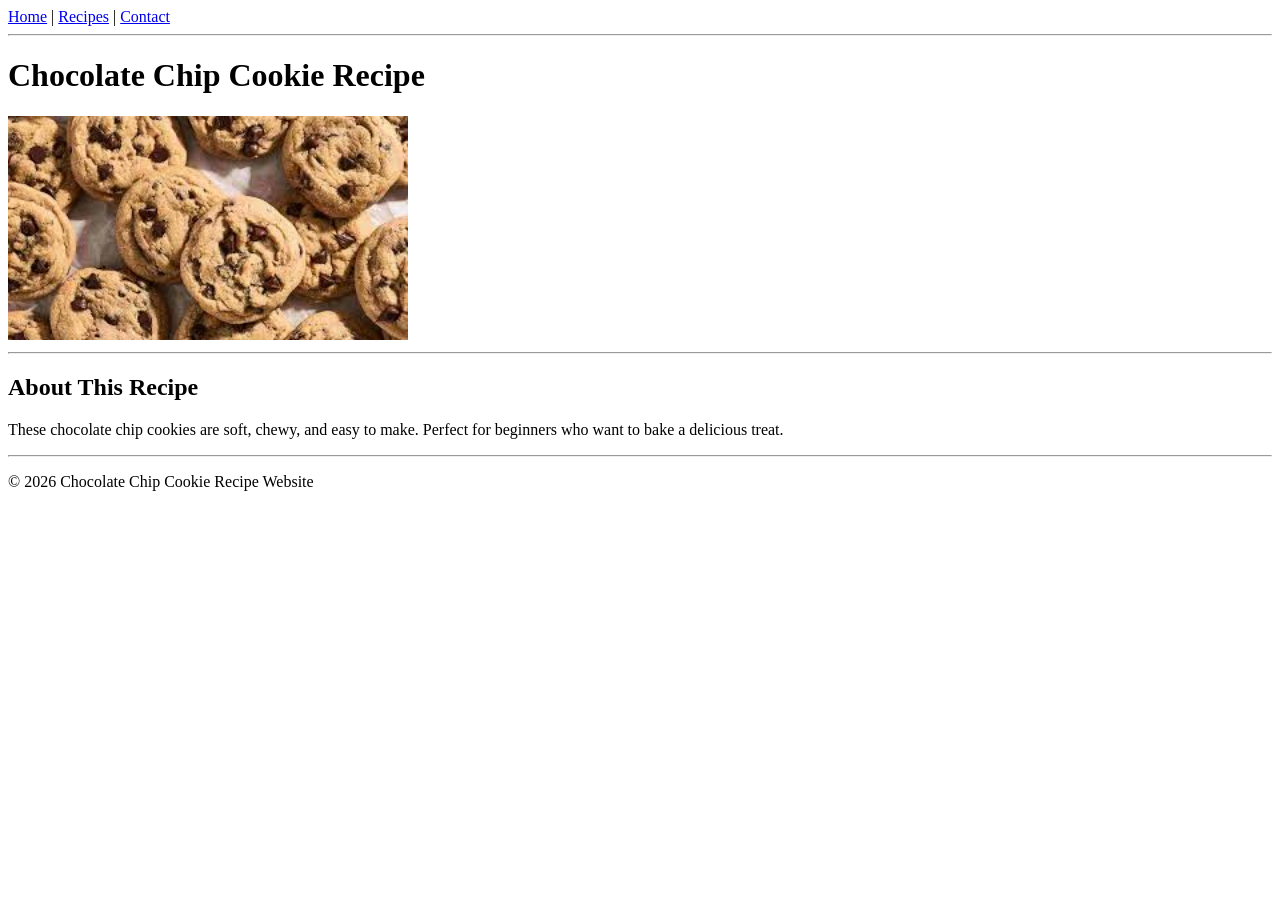
<file: assignment/index.html>
<!DOCTYPE html>
<html lang="en">

<head>
    <meta charset="UTF-8">
    <meta name="viewport" content="width=device-width, initial-scale=1.0">
    <title>HomePage</title>
</head>

<body>
    <!-- Navigation -->
    <nav>
        <a href="/assignment/index.html">Home</a> |
        <a href="/assignment/recipes.html">Recipes</a> |
        <a href="/assignment/contact.html">Contact</a>
    </nav>

    <hr>

    <!-- Main Heading -->
    <h1>Chocolate Chip Cookie Recipe</h1>

    <!-- Recipe Image -->
    <img src="cookies.jpg" alt="Chocolate Chip Cookies" width="400">
    <hr>
    <!-- Description -->
    <h2>About This Recipe</h2>
    <p>
        These chocolate chip cookies are soft, chewy, and easy to make.
        Perfect for beginners who want to bake a delicious treat.
    </p>
    <hr>

    <!-- Footer -->
    <footer>
        <p>&copy; 2026 Chocolate Chip Cookie Recipe Website</p>
    </footer>
</body>

</html>
</file>
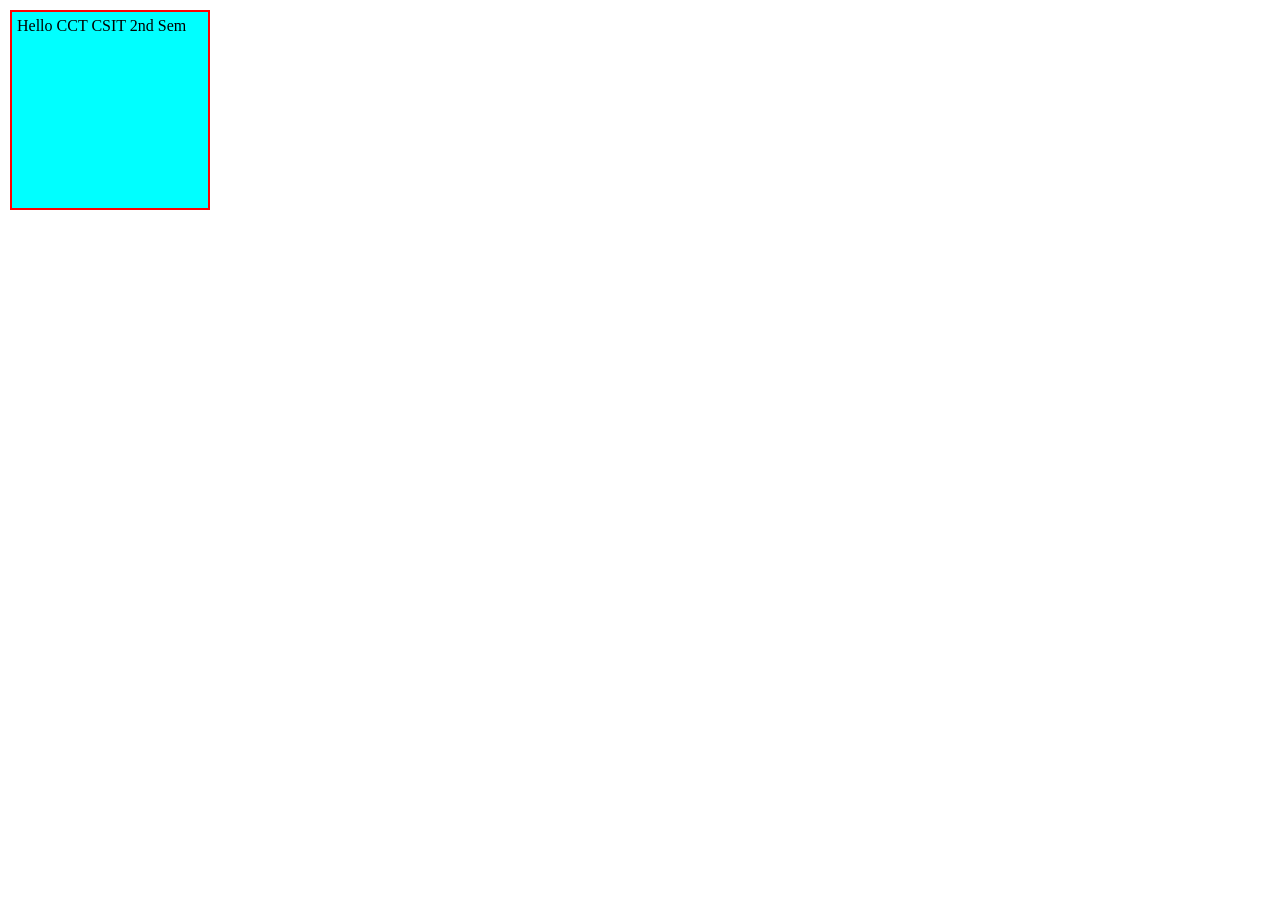
<file: boxmodel.html>
<!DOCTYPE html>
<html lang="en">

<head>
    <meta charset="UTF-8">
    <meta name="viewport" content="width=device-width, initial-scale=1.0">
    <title>CSS Box Model</title>
    <style>
        * {
            margin: 0;
            padding: 0;
            box-sizing: border-box;
        }

        .box {
            height: 200px;
            width: 200px;
            background-color: aqua;
            margin: 10px;
            padding: 5px;
            border: 2px solid red;
        }

        .box:hover {
            background-color: red;
            border: 1px solid aqua;
            cursor: pointer;
            transition: 0.3s ease-in-out;
        }
    </style>
</head>

<body>
    <div class="box">
        Hello CCT CSIT 2nd Sem
    </div>
</body>

</html>
</file>
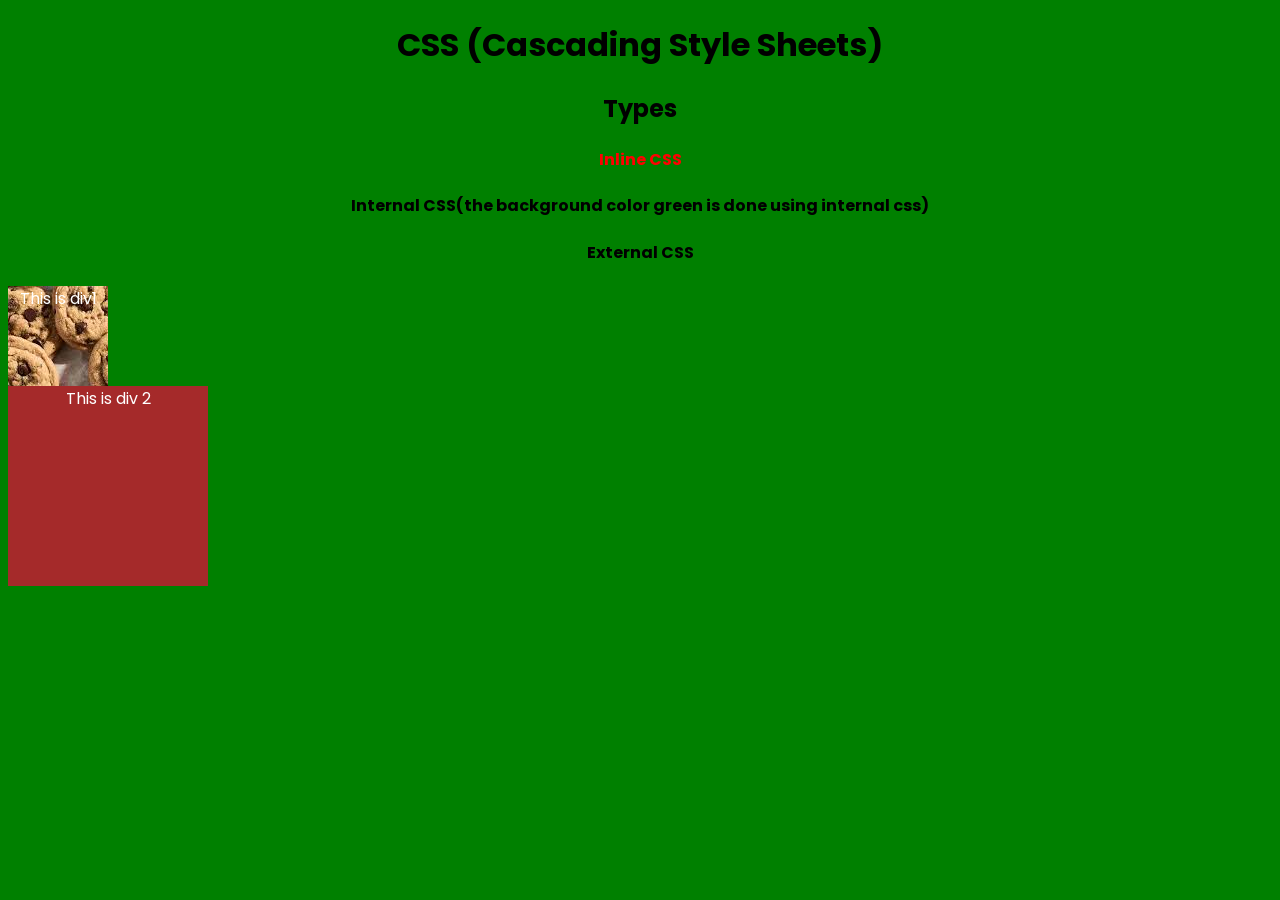
<file: example.html>
<!DOCTYPE html>
<html lang="en">
<head>
    <meta charset="UTF-8">
    <meta name="viewport" content="width=device-width, initial-scale=1.0">
    <title>CSS and Its Types</title>
    <link rel="stylesheet" href="style.css">
    <style>
        body{
            background-color: green;
        }
    </style>
</head>
<body>
    <h1>CSS (Cascading Style Sheets)</h1>
    <h2>Types</h2>

    <h4 style="color: red;">Inline CSS</h4>
    <h4>Internal CSS(the background color green is done using internal css)</h4>
    <h4>External CSS</h4>

    <div class="div1">This is div1 </div>

    <div id="div2">This is div 2</div>
</body>
</html>
</file>
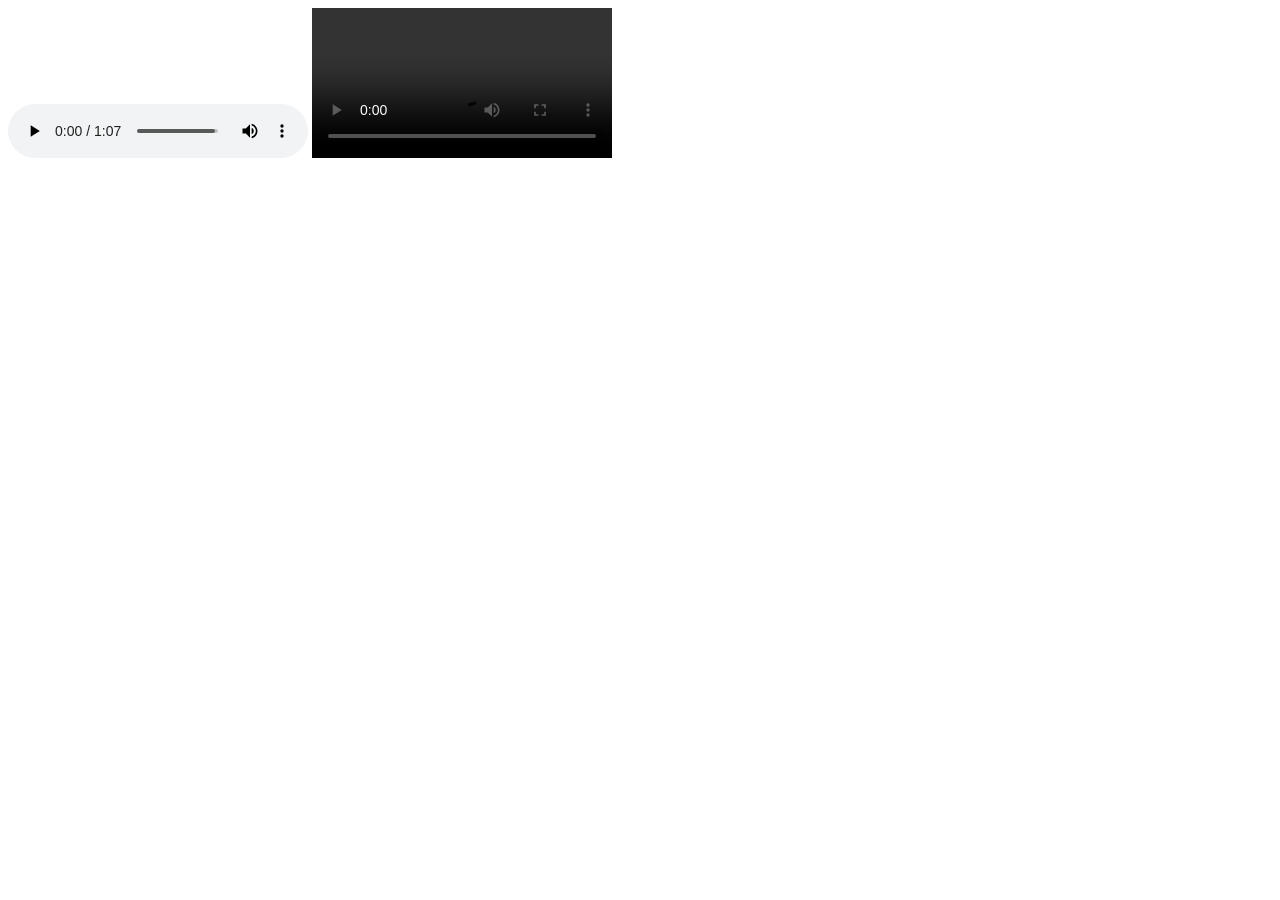
<file: firstpage.html>
<!DOCTYPE html>
<html lang="en">
<head>
    <meta charset="UTF-8">
    <meta name="viewport" content="width=device-width, initial-scale=1.0">
    <title>First Page</title>
</head>
<body>
      <audio src="/assets/national anthem.mp3" controls></audio> 
      
      <video src="/assets/scenery video.wmv" controls></video>
</body>
</html>
</file>
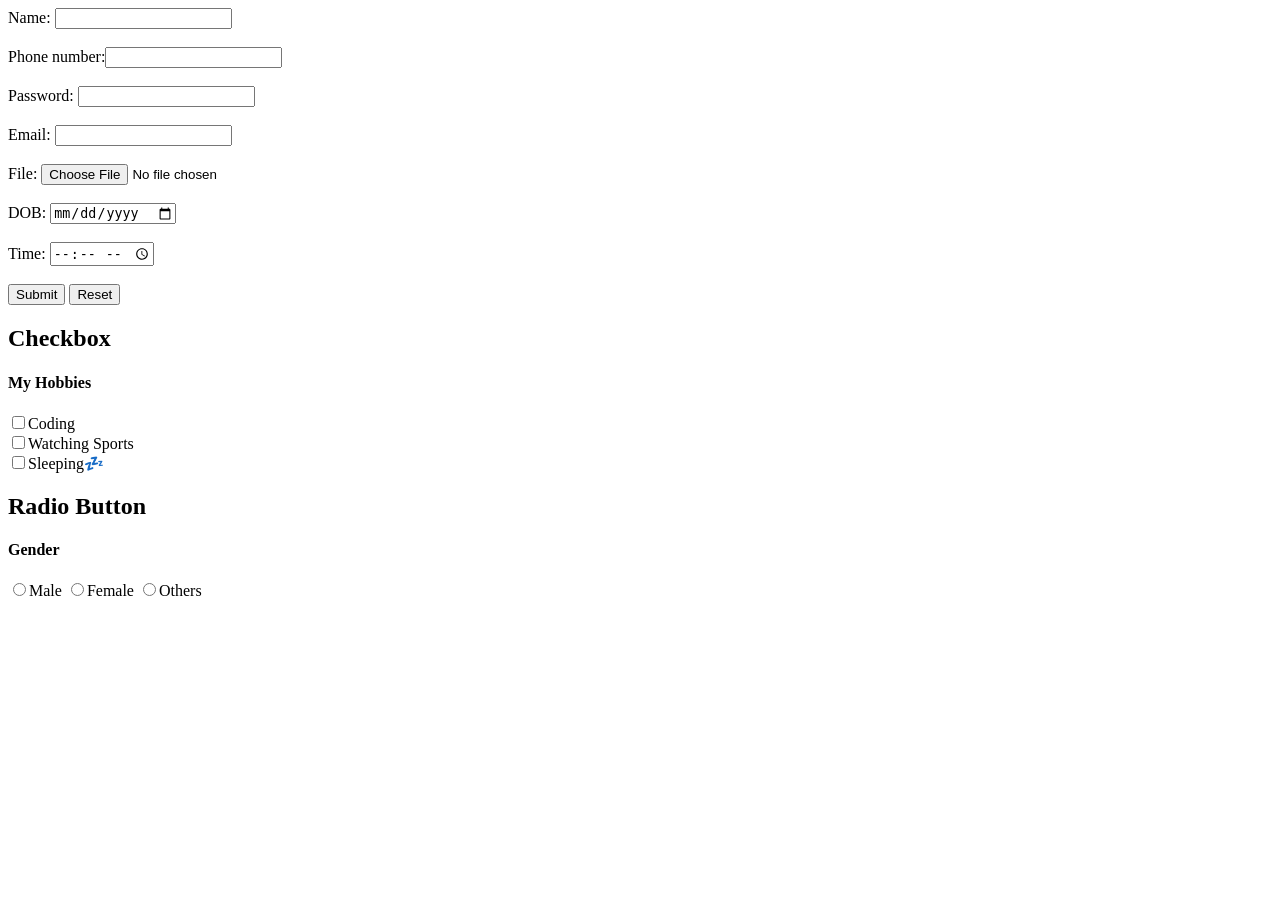
<file: forms.html>
<!DOCTYPE html>
<html lang="en">
<head>
    <meta charset="UTF-8">
    <meta name="viewport" content="width=device-width, initial-scale=1.0">
    <title>HTML Forms</title>
</head>
<body>
    <form>
        <label>Name: </label><input type="text"><br><br>
        Phone number:<input type="number"><br><br>
        Password: <input type="password"><br><br>
        Email: <input type="email"><br><br>
        File: <input type="file"><br><br>
        DOB: <input type="date"><br><br>
        Time: <input type="time"><br><br>

        <!-- 1st Method -->
        <input type="submit">
        <input type="reset">

        <!-- 2nd Method -->
         <!-- <button type="submit">Hello</button> -->

         <h2>Checkbox</h2>
         <h4>My Hobbies</h4>
         <input type="checkbox"><label>Coding</label><br>
         <input type="checkbox"><label>Watching Sports</label><br>
         <input type="checkbox"><label>Sleeping💤</label><br>

         <h2>Radio Button</h2>
         <h4>Gender</h4>
         <input type="radio" name="gender">Male
         <input type="radio" name="gender">Female
         <input type="radio" name="gender">Others
    </form>
</body>
</html>
</file>
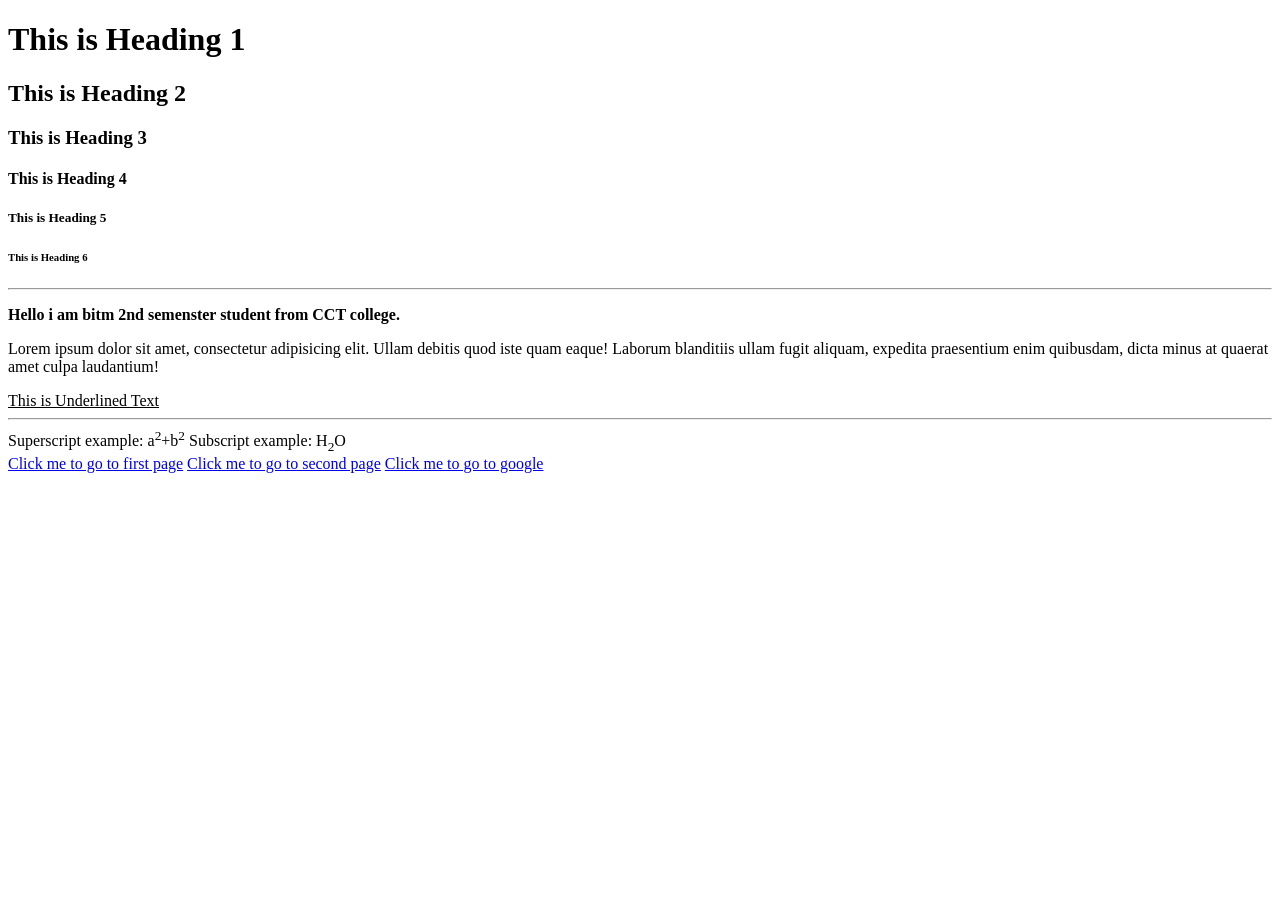
<file: introduction.html>
<!DOCTYPE html>
<html lang="en">

<head>
    <meta charset="UTF-8">
    <meta name="viewport" content="width=device-width, initial-scale=1.0">
    <title>Anush</title>
</head>

<body>
    <h1>This is Heading 1</h1>
    <h2>This is Heading 2</h2>
    <h3>This is Heading 3</h3>
    <h4>This is Heading 4</h4>
    <h5>This is Heading 5</h5>
    <h6>This is Heading 6</h6><hr>

    <b>
        <p>Hello i am bitm 2nd semenster student from CCT college.</p>
    </b>
    <p>Lorem ipsum dolor sit amet, consectetur adipisicing elit. Ullam debitis quod iste quam eaque! Laborum blanditiis
        ullam fugit aliquam, expedita praesentium enim quibusdam, dicta minus at quaerat amet culpa laudantium!</p>
    <u>This is Underlined Text</u><hr>

    Superscript example: a<sup>2</sup>+b<sup>2</sup>
    Subscript example: H<sub>2</sub>O<br>

    <a href="/firstpage.html">Click me to go to first page</a>
    <a href="/secondpage.html">Click me to go to second page</a>

    <a href="https://www.google.com/">Click me to go to google</a>
</body>

</html>
</file>
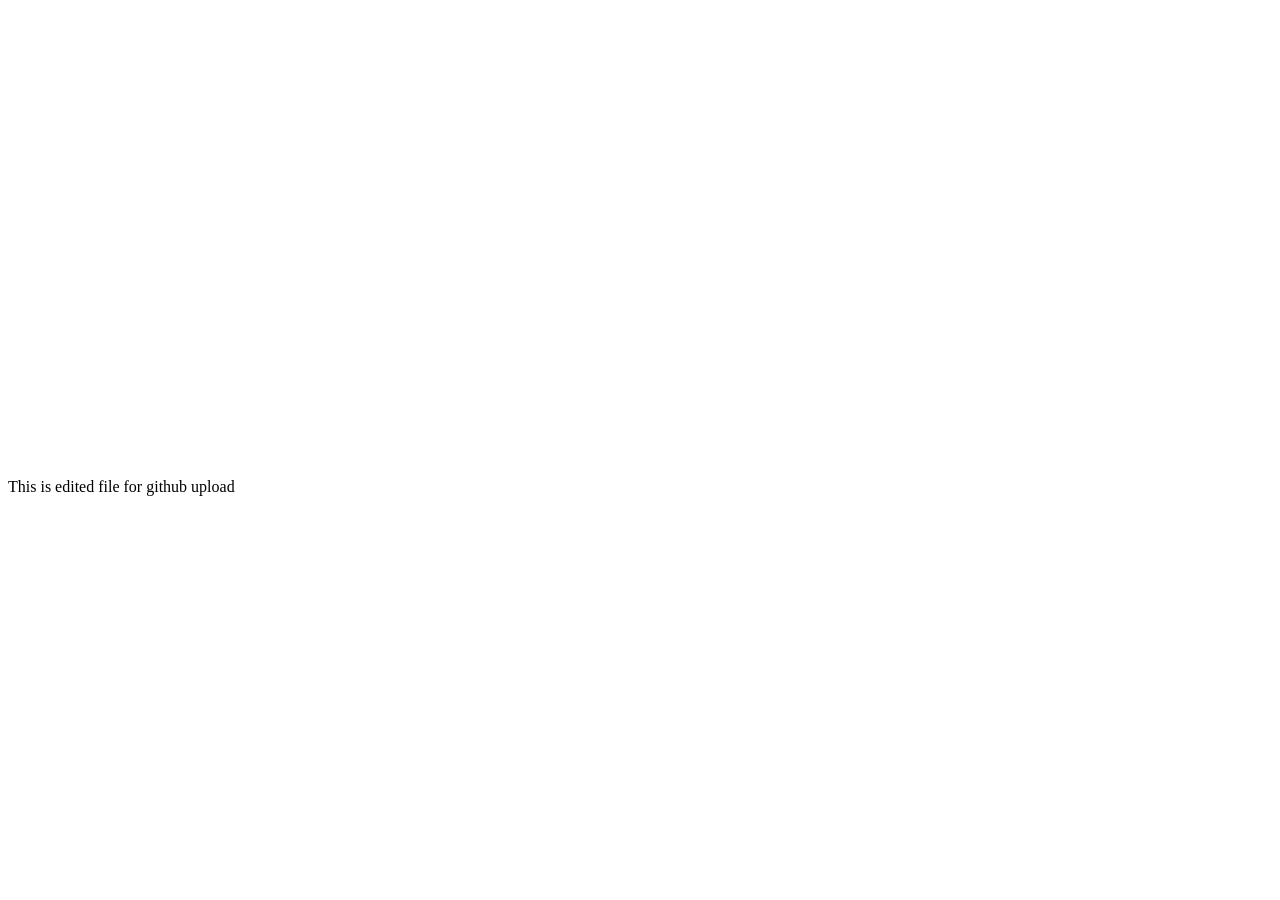
<file: secondpage.html>
<!DOCTYPE html>
<html lang="en">
<head>
    <meta charset="UTF-8">
    <meta name="viewport" content="width=device-width, initial-scale=1.0">
    <title>Second page</title>
</head>
<body>
    <iframe src="https://www.google.com/maps/embed?pb=!1m18!1m12!1m3!1d55339.8486609677!2d84.43676348163268!3d27.670139705818567!2m3!1f0!2f0!3f0!3m2!1i1024!2i768!4f13.1!3m3!1m2!1s0x3994fb2d05f2e51b%3A0x98de893294648bbe!2z4KSt4KSw4KSk4KSq4KWB4KSwIOCkheCkuOCljeCkquCkpOCkvuCksg!5e0!3m2!1sne!2snp!4v1781157642685!5m2!1sne!2snp" width="600" height="450" style="border:0;" allowfullscreen="" loading="lazy" referrerpolicy="no-referrer-when-downgrade"></iframe>

    <iframe width="560" height="315" src="https://www.youtube.com/embed/-Jjp9Ojyj8c?si=_the7E9GkKXJtUwy" title="YouTube video player" frameborder="0" allow="accelerometer; autoplay; clipboard-write; encrypted-media; gyroscope; picture-in-picture; web-share" referrerpolicy="strict-origin-when-cross-origin" allowfullscreen></iframe>

    <p>This is edited file for github upload</p>
</body>
</html>
</file>
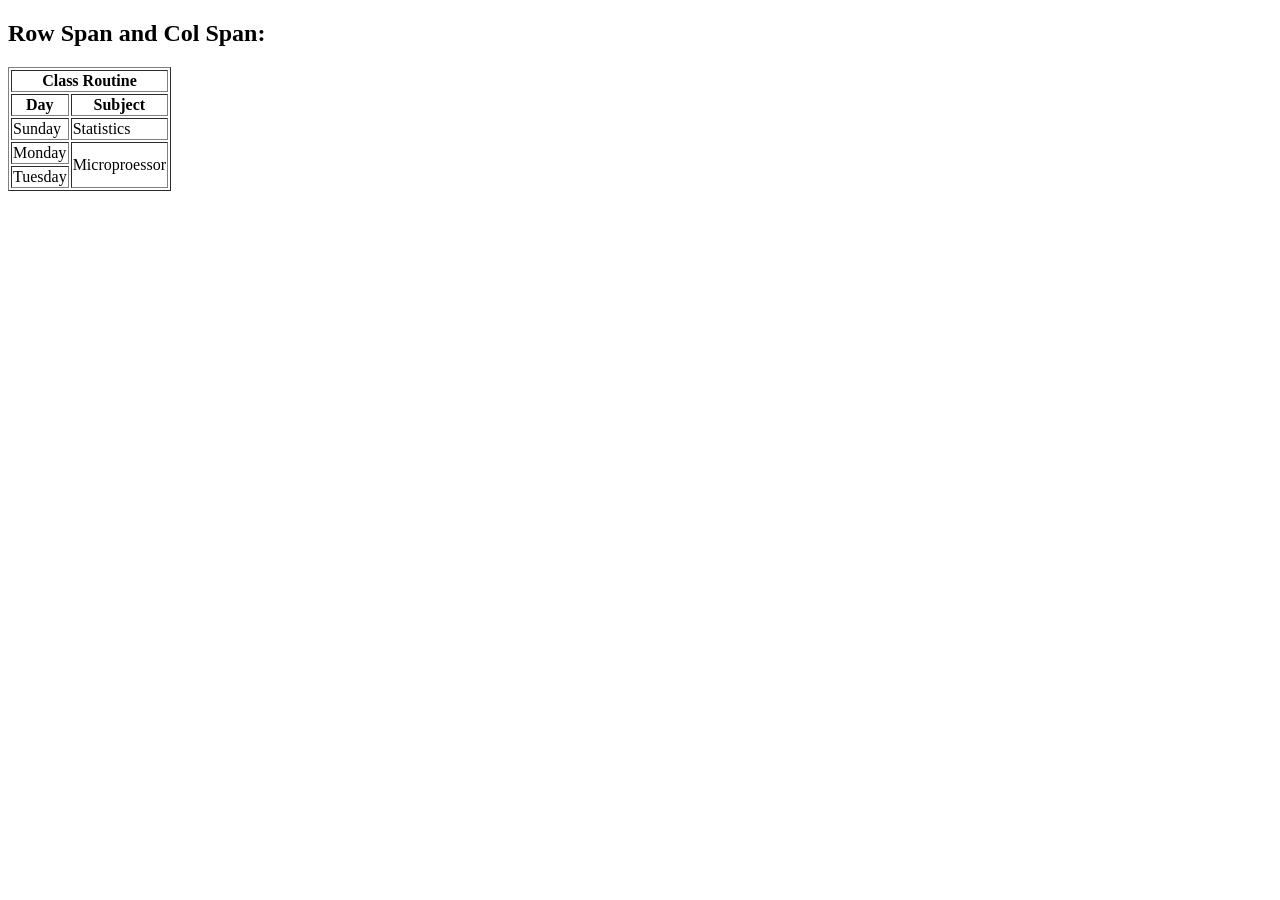
<file: tables.html>
<!DOCTYPE html>
<html lang="en">
<head>
    <meta charset="UTF-8">
    <meta name="viewport" content="width=device-width, initial-scale=1.0">
    <title>table and Nested Table</title>
</head>
<body>
    <h2>Row Span and Col Span:</h2>
    <table border="1">
        <tr>
            <th colspan="2">Class Routine</th>
        </tr>
        <tr>
            <th>Day</th>
            <th>Subject</th>
        </tr>
        <tr>
            <td>Sunday</td>
            <td>Statistics</td>
        </tr>
        <tr>
            <td>Monday</td>
            <td rowspan="2">Microproessor</td>
        </tr>
        <tr>
            <td>Tuesday</td>
        </tr>
    </table>
</body>
</html>
</file>
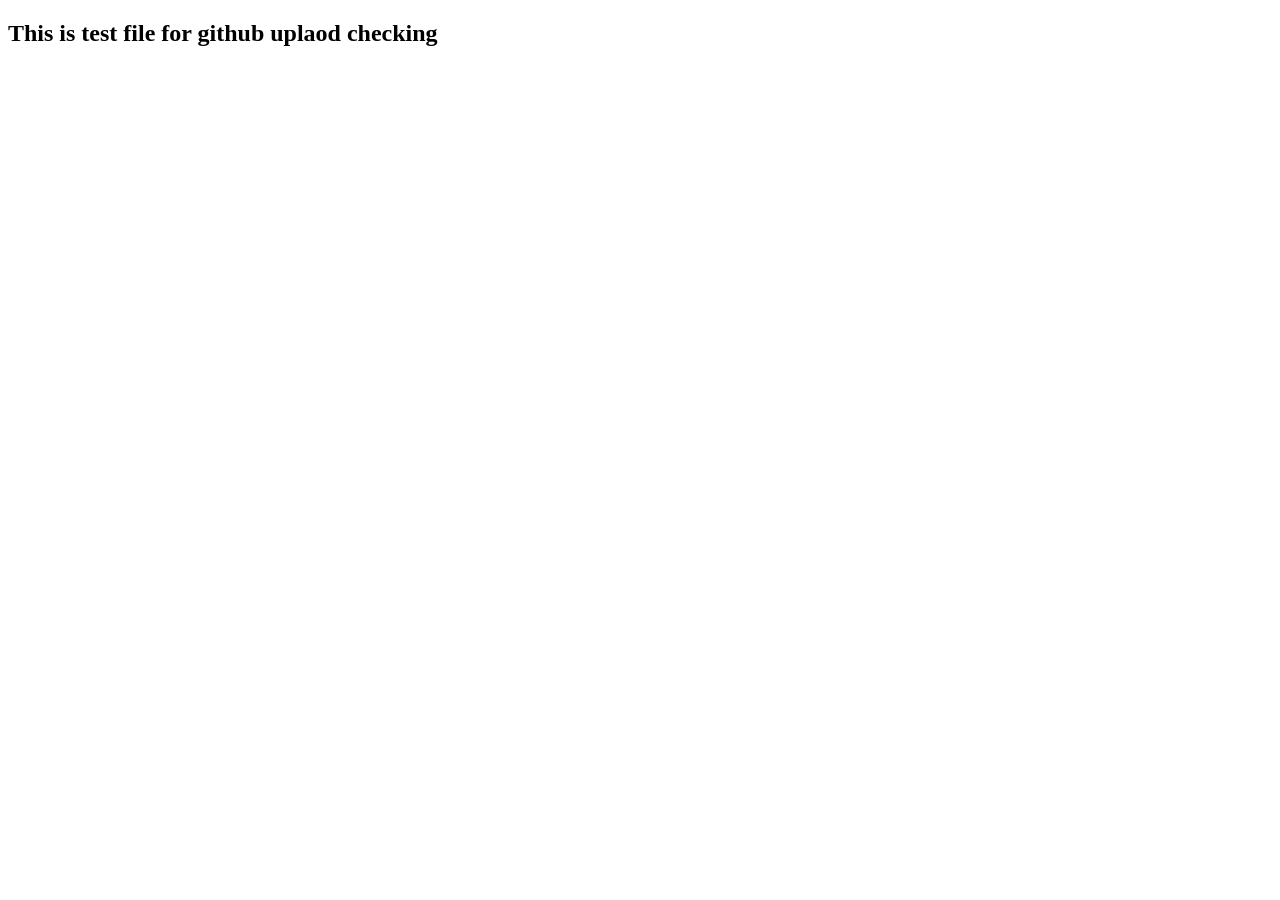
<file: test.html>
<!DOCTYPE html>
<html lang="en">
<head>
    <meta charset="UTF-8">
    <meta name="viewport" content="width=device-width, initial-scale=1.0">
    <title>Test File</title>
</head>
<body>
    <h2>This is test file for github uplaod checking</h2>
</body>
</html>
</file>
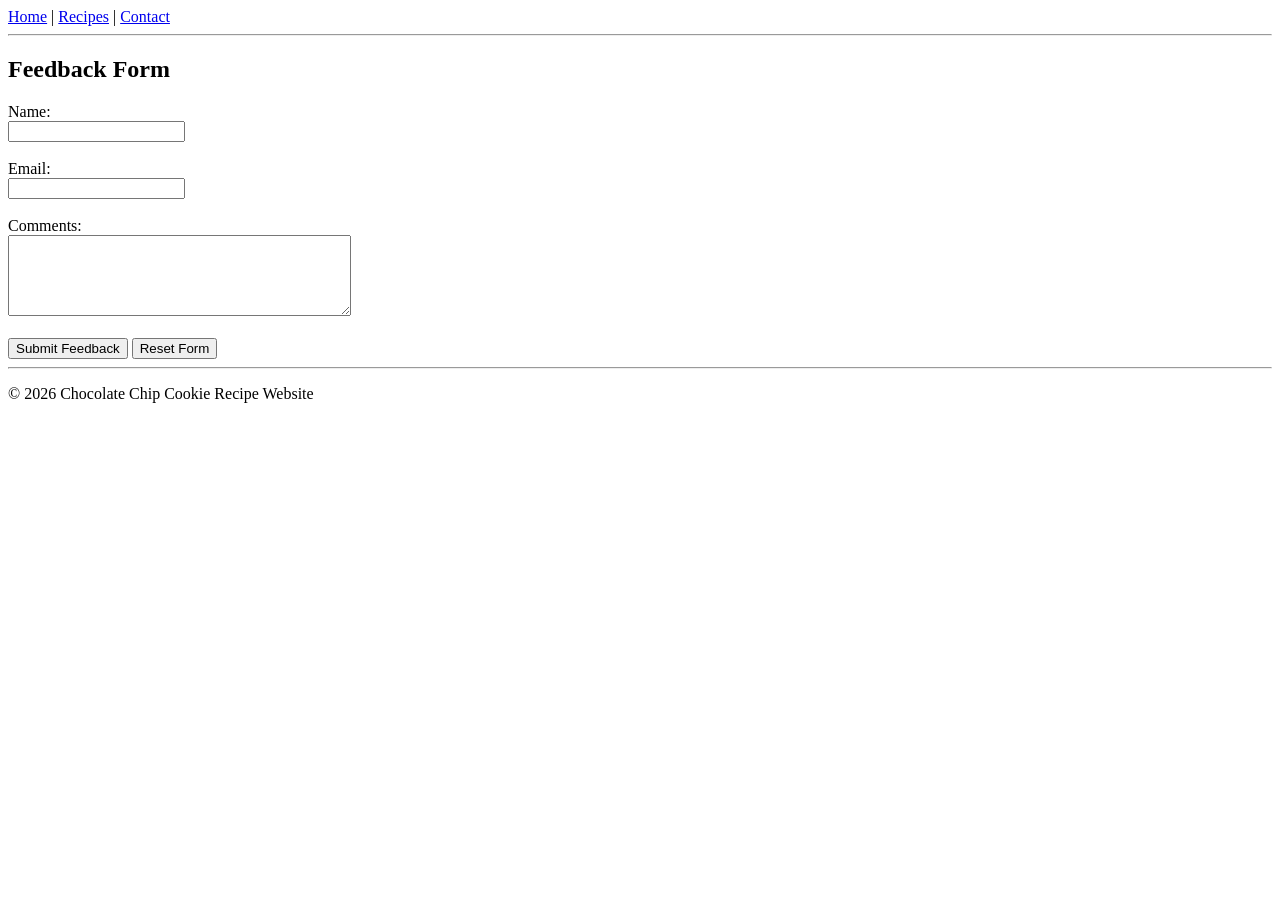
<file: assignment/contact.html>
<!DOCTYPE html>
<html lang="en">

<head>
    <meta charset="UTF-8">
    <meta name="viewport" content="width=device-width, initial-scale=1.0">
    <title>Contact Page</title>
</head>

<body>
    <!-- Navigation -->
    <nav>
        <a href="/assignment/index.html">Home</a> |
        <a href="/assignment/recipes.html">Recipes</a> |
        <a href="/assignment/contact.html">Contact</a>
    </nav>

    <hr>

    <!-- Feedback Form -->
    <h2>Feedback Form</h2>

    <form>
        <label for="name">Name:</label><br>
        <input type="text" id="name" name="name"><br><br>

        <label for="email">Email:</label><br>
        <input type="email" id="email" name="email"><br><br>

        <label for="comment">Comments:</label><br>
        <textarea id="comment" name="comment" rows="5" cols="40"></textarea><br><br>

        <input type="submit" value="Submit Feedback">
        <input type="reset" value="Reset Form">
    </form>

    <hr>

    <!-- Footer -->
    <footer>
        <p>&copy; 2026 Chocolate Chip Cookie Recipe Website</p>
    </footer>
</body>

</html>
</file>
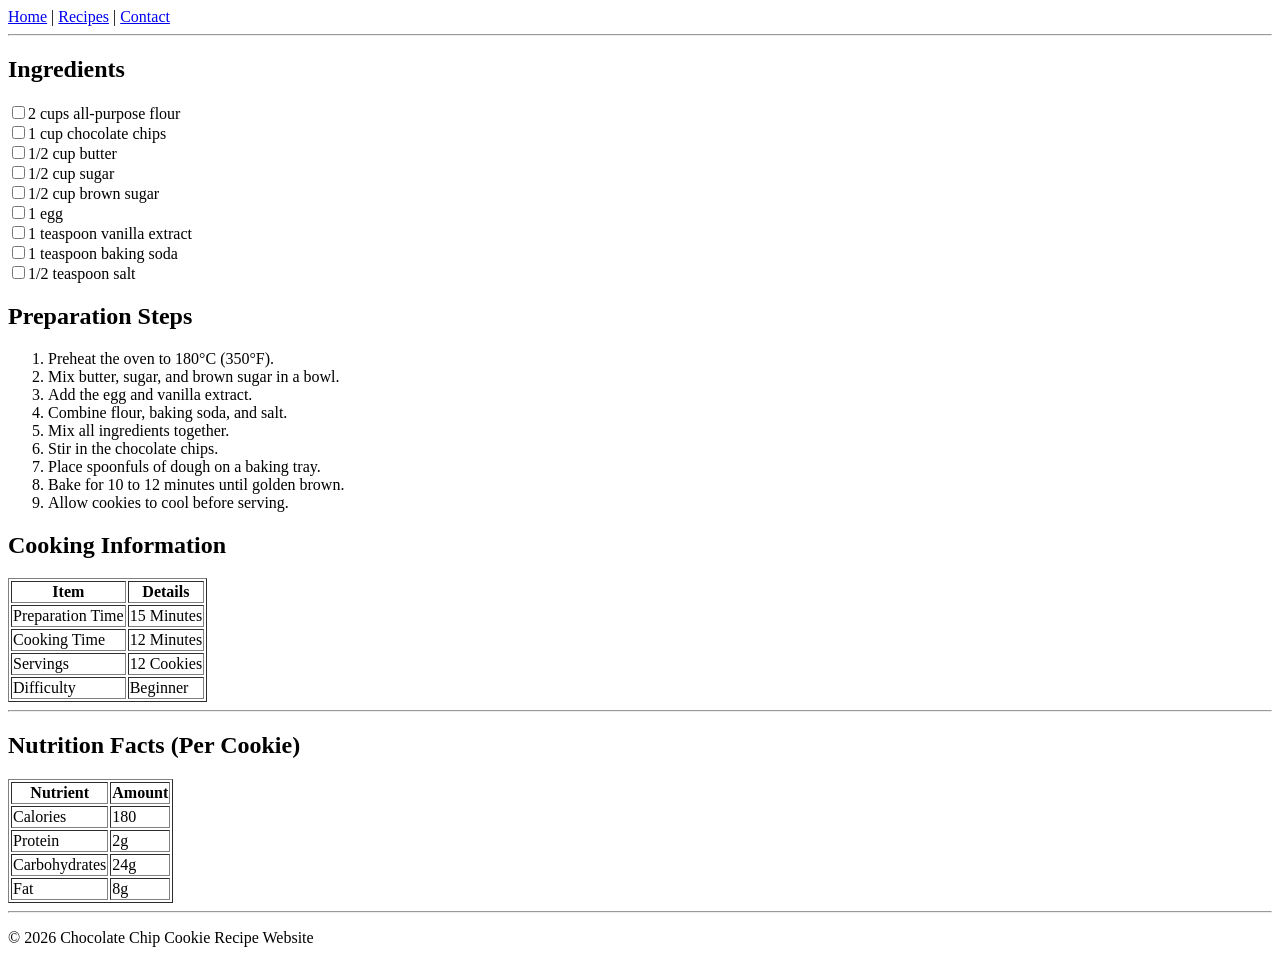
<file: assignment/recipes.html>
<!DOCTYPE html>
<html lang="en">

<head>
    <meta charset="UTF-8">
    <meta name="viewport" content="width=device-width, initial-scale=1.0">
    <title>Recipe Page</title>
</head>

<body>

    <!-- Navigation -->
    <nav>
        <a href="/assignment/index.html">Home</a> |
        <a href="/assignment/recipes.html">Recipes</a> |
        <a href="/assignment/contact.html">Contact</a>
    </nav>

    <hr>

    <!-- Ingredients -->
    <h2>Ingredients</h2>
    <input type="checkbox"><label>2 cups all-purpose flour</label><br>
    <input type="checkbox"><label>1 cup chocolate chips</label><br>
    <input type="checkbox"><label>1/2 cup butter</label><br>
    <input type="checkbox"><label>1/2 cup sugar</label><br>
    <input type="checkbox"><label>1/2 cup brown sugar</label><br>
    <input type="checkbox"><label>1 egg</label><br>
    <input type="checkbox"><label>1 teaspoon vanilla extract</label><br>
    <input type="checkbox"><label>1 teaspoon baking soda</label><br>
    <input type="checkbox"><label>1/2 teaspoon salt</label>

    <!-- Preparation Steps -->
    <h2>Preparation Steps</h2>
    <ol>
        <li>Preheat the oven to 180°C (350°F).</li>
        <li>Mix butter, sugar, and brown sugar in a bowl.</li>
        <li>Add the egg and vanilla extract.</li>
        <li>Combine flour, baking soda, and salt.</li>
        <li>Mix all ingredients together.</li>
        <li>Stir in the chocolate chips.</li>
        <li>Place spoonfuls of dough on a baking tray.</li>
        <li>Bake for 10 to 12 minutes until golden brown.</li>
        <li>Allow cookies to cool before serving.</li>
    </ol>

    <!-- Cooking Information Table -->
    <h2>Cooking Information</h2>

    <table border="1">
        <tr>
            <th>Item</th>
            <th>Details</th>
        </tr>
        <tr>
            <td>Preparation Time</td>
            <td>15 Minutes</td>
        </tr>
        <tr>
            <td>Cooking Time</td>
            <td>12 Minutes</td>
        </tr>
        <tr>
            <td>Servings</td>
            <td>12 Cookies</td>
        </tr>
        <tr>
            <td>Difficulty</td>
            <td>Beginner</td>
        </tr>
    </table>

    <hr>

    <!-- Nutrition Information -->
    <h2>Nutrition Facts (Per Cookie)</h2>

    <table border="1">
        <tr>
            <th>Nutrient</th>
            <th>Amount</th>
        </tr>
        <tr>
            <td>Calories</td>
            <td>180</td>
        </tr>
        <tr>
            <td>Protein</td>
            <td>2g</td>
        </tr>
        <tr>
            <td>Carbohydrates</td>
            <td>24g</td>
        </tr>
        <tr>
            <td>Fat</td>
            <td>8g</td>
        </tr>
    </table>

    <hr>

    <!-- Footer -->
    <footer>
        <p>&copy; 2026 Chocolate Chip Cookie Recipe Website</p>
    </footer>
</body>

</html>
</file>
<file: style.css>
@import url('https://fonts.googleapis.com/css2?family=Poppins:ital,wght@0,100;0,200;0,300;0,400;0,500;0,600;0,700;0,800;0,900;1,100;1,200;1,300;1,400;1,500;1,600;1,700;1,800;1,900&display=swap');

body{
    text-align: center;
    font-family: poppins;
}

.div1 {
    background-color: aqua;
    color: white;
    height: 100px;
    width: 100px;
    background-image: url(/assignment/cookies.jpg);
}

#div2 {
    background-color: brown;
    color: white;
    height: 200px;
    width: 200px;
}
</file>
